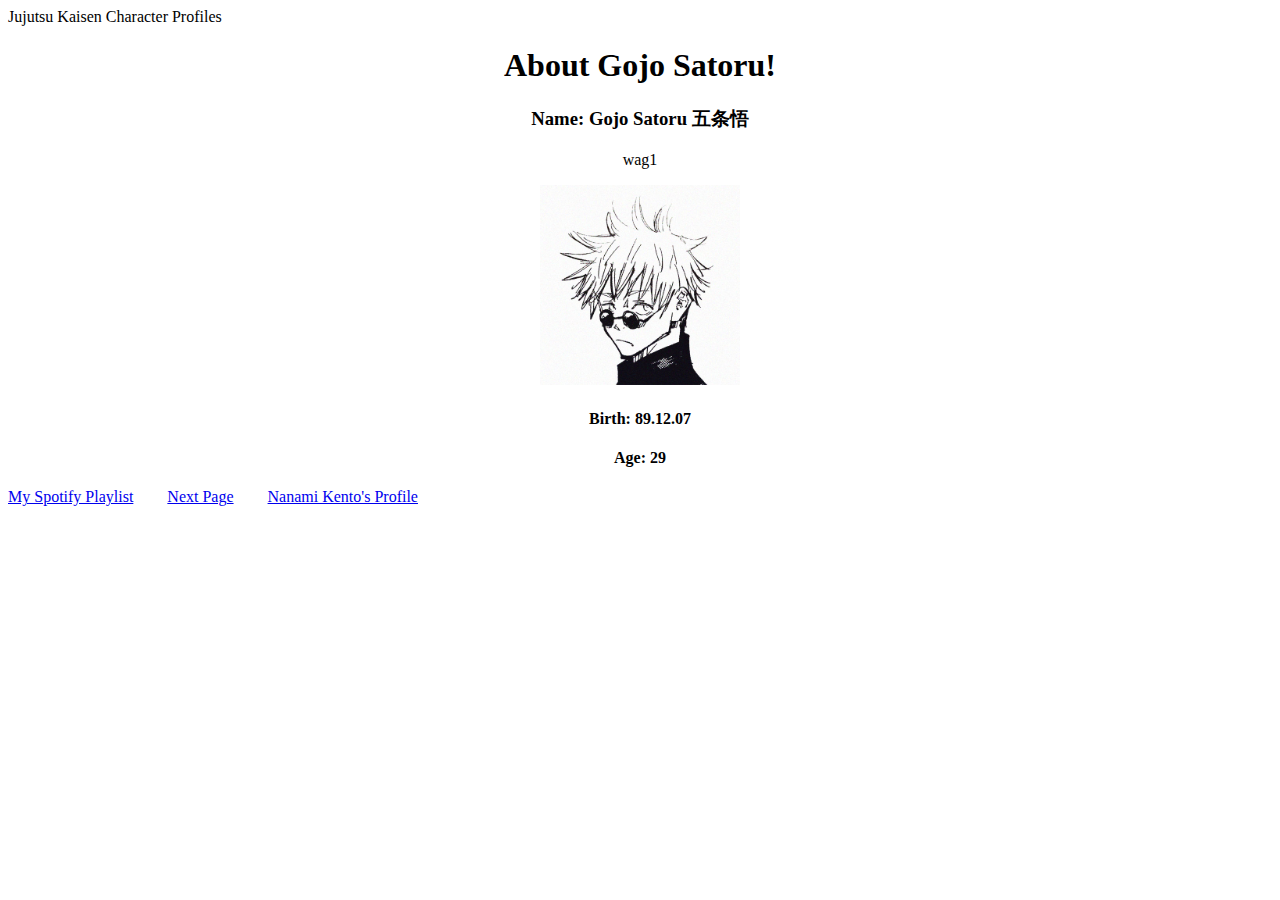
<file: index.html>
<!DOCTYPE html>
<html lang="en">
<head>
    <!--This links the HTML and CSS file together-->
    <link rel="stylesheet" href="my_style.css"
    <title>Jujutsu Kaisen Character Profiles</title>
</head>

<body>
    <!--Headers!-->
<center>
    <h1>About Gojo Satoru!</h1>
    <h3>Name: Gojo Satoru 五条悟</h3>
    
    <!--Paragraphs-->
    <p>wag1</p>
    
    <!--Adding Images-->
    <!-- <img src="gojo.jpg" alt="the end of an era"> -->
    <!--Changing the height and width of the picture-->
    <img src="gojo-pfp-10.jpg" alt="the end of an era" width=200 height="200">  
    
    <h4>Birth: 89.12.07</h4>
    <h4>Age: 29</h4>
    

    
</center>

     <!--Hyperlink-->
    <a href="https://open.spotify.com/playlist/68WtYPl2LNoyjHP4KGa5LW?si=afb8f4a02c7d4682">My Spotify Playlist</a>

    <!--Hyperlinking to your specific index.html-->
    <a href="new_tab.html">Next Page</a>
    <a href="index2.html">Nanami Kento's Profile</a>
    
    

</body>

</html>
</file>
<file: my_style.css>
a{
    padding-right: 30px;
}
</file>
